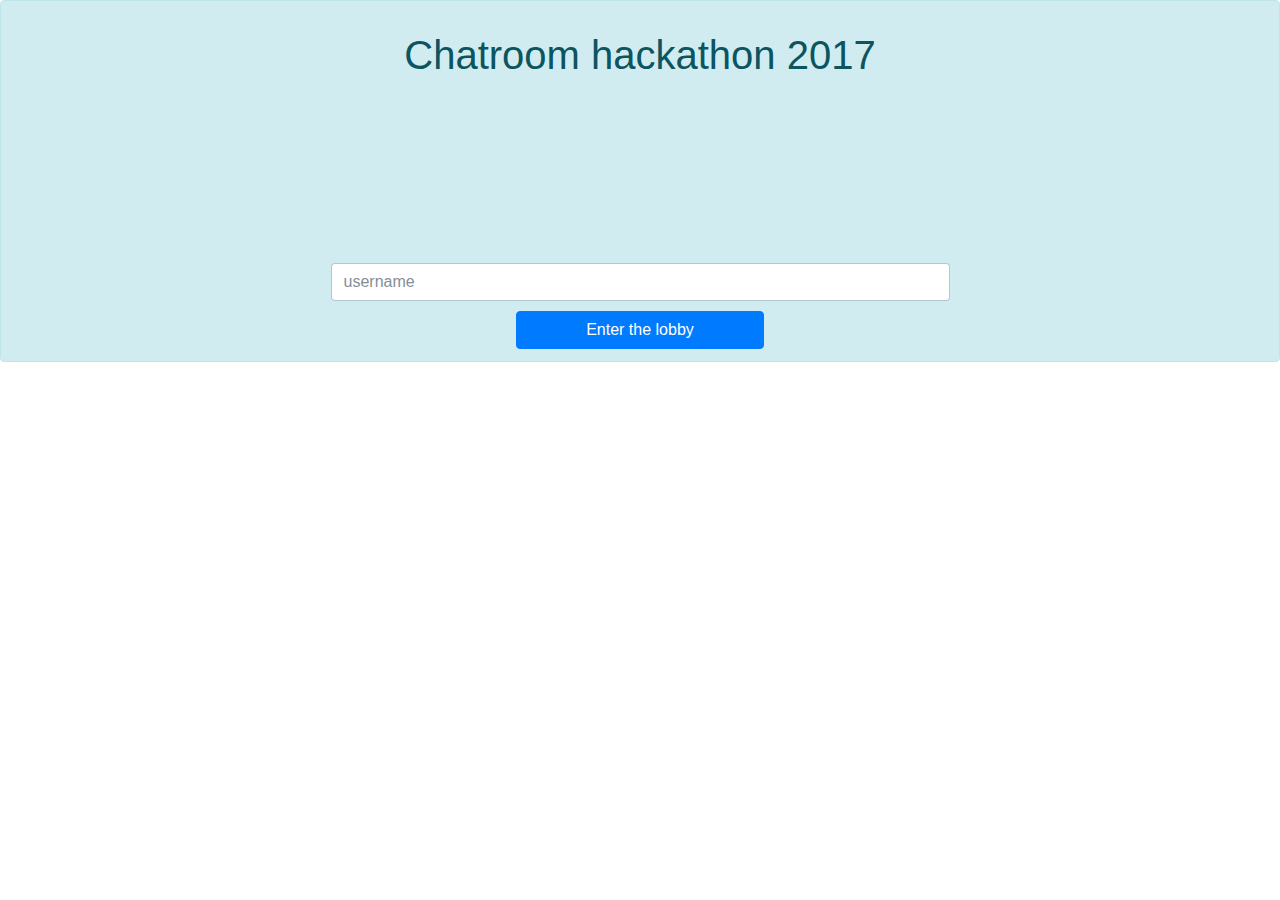
<file: index.html>
<!DOCTYPE html>
<html lang="en">

<head>
  <meta charset="UTF-8">
  <meta name="viewport" content="width=device-width, initial-scale=1.0">
  <meta http-equiv="X-UA-Compatible" content="ie=edge">
  <link rel="stylesheet" href="./assets/style/reset.css">
  <link rel="stylesheet" href="./assets/style/screen.css">
  <link rel="stylesheet" href="./assets/style/bootstrap.min.css">
  <title>Chat client hackathon 2017</title>
</head>

<body>
  <section class="startPannel">
    <div class="alert alert-info" role="alert">
      <form action="#" method="post" id="enterLobby">
          <h1 class="text-center titel">Chatroom hackathon 2017</h1>
          <input type="text" id="username" placeholder="username" class="form-control gebruikersnaam">
          <input class="btn btn-primary lobby-btn" type="submit" value="Enter the lobby">
      </form>
    </div>
  </section>
  <section class="lobby hide">
    <div class="row">
      <div class="col-sm-4 gray">
        <h1 class="text-center">
          USERS
        </h1>
        <section id="userlist">
          
        </section>
      </div>
      <div class="col-sm-8 lightgray">
        <section class="messages" id="messages">

        </section>
      </div>
    </div>
    <div class="row">
      <div class="col-sm-4 gray"></div>
      <div class="col-sm-8 gray">
        <section class="sendMsg">
          <form action="#" method="post" id="sendMsg" class="form-control lightgray">
            <input type="text" id="msg" placeholder="msg">
            <input class="btn" type="submit" value="Send Message">
          </form>
        </section>
      </div>
    </div>

    <script type="text/javascript" src="https://cdnjs.cloudflare.com/ajax/libs/jquery/3.2.1/jquery.min.js"></script>
    <script type="text/javascript" src="http://nodeprojects.me/socket.io/socket.io.js"></script>
    <script type="text/javascript" src="./assets/js/helperFunctions.js"></script>
    <script type="text/javascript" src="./assets/js/script.js"></script>
    <script type="text/javascript" src="./assets/js/bootstrap.min.js"></script>
</body>

</html>
</file>
<file: assets/style/screen.css>
.hide {
  display: none;
}
.gebruikersnaam {
  width:50% !important;
  margin-left:25%;
  margin-top:15%;
}
.lobby-btn {
  margin-left:40%;
  width:20%;
  margin-top:10px;
}
.titel {
  margin-top: 20px;
}
.gray {
  background-color: rgb(154, 154, 154);
  float:left;
}
.lightgray {
    background-color: rgb(201, 199, 203) !important;
  float:left;  
}
.no-bullet {
    list-style: none;
}
</file>
